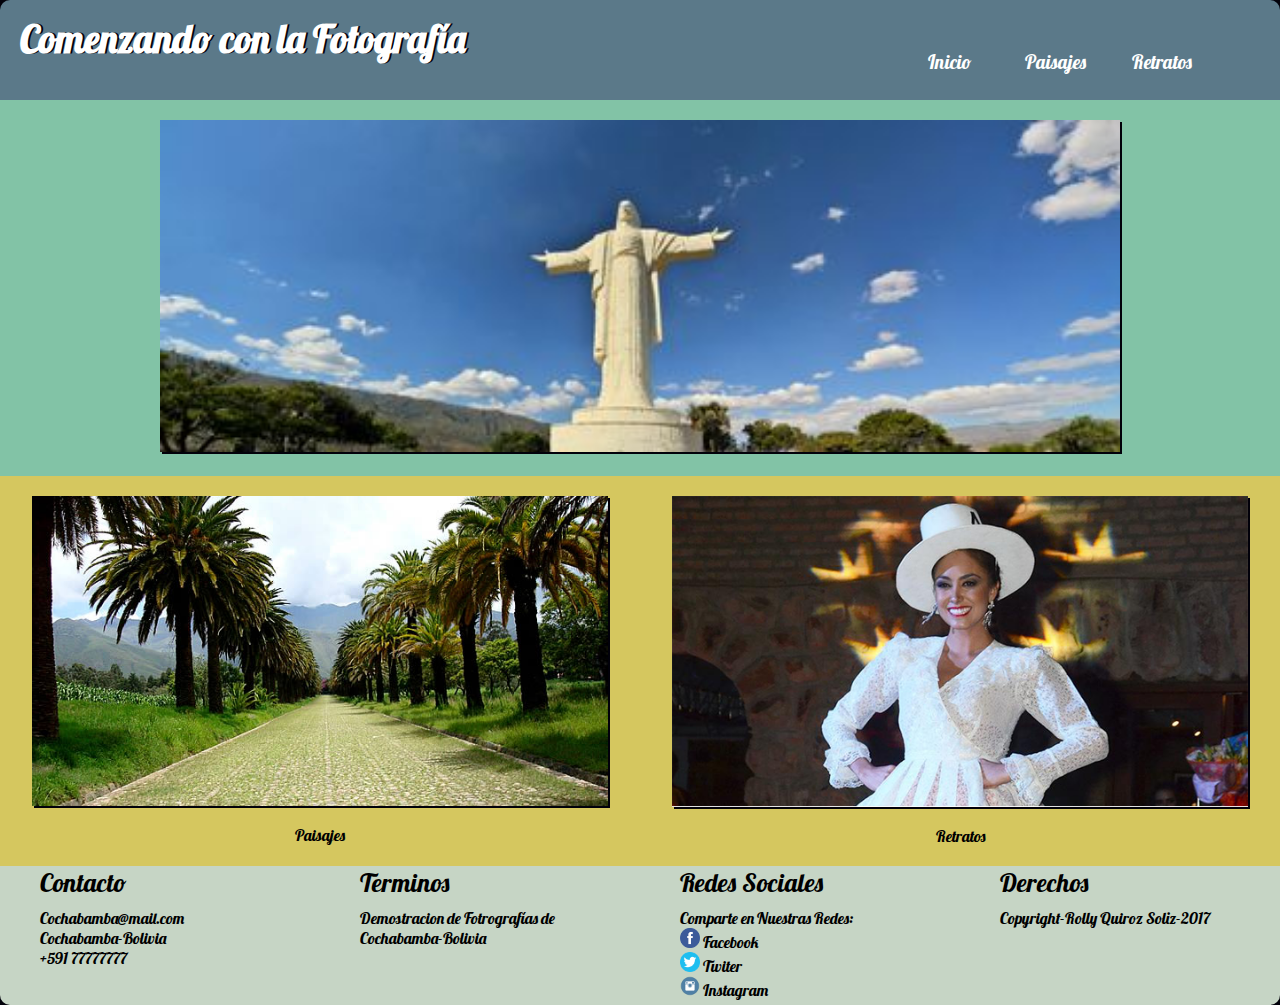
<file: index.html>
<!DOCTYPE html>
<html>
  <head>
    <meta charset="utf-8">
    <meta name="viewport" content="width=device-width, initial-scale=1.0">
    <title>Proyecto CSS</title>
    <link rel="stylesheet" href="css/estilos.css">
    <link href="https://fonts.googleapis.com/css?family=Lobster" rel="stylesheet">
  </head>

  <body>
   <header>
     <h1>Comenzando con la Fotografía</h1>
     <ul id="lista">
       <li><a href="index.html">Inicio</a></li>
       <li><a href="paisajes.html">Paisajes</a></li>
       <li><a href="retratos.html">Retratos</a></li>
     </ul>
   </header>

   <section id="imagen_central">
     <figure>
       <img src="imagenes/Cristo_Cochabamba.jpg" alt="Cristo de la Concordia"/>
     </figure>
   </section>

   <section id="imagen_secundaria">

     <figure id="imagen_secundaria1">
       <a href="paisajes.html"><img src="imagenes/Paisaje_Cochabamba.jpg" alt=""></a>
       <figcaption><a href="paisajes.html">Paisajes</a></figcaption>
     </figure>

     <figure id="imagen_secundaria2">
       <a href="retratos.html"><img src="imagenes/retrato.png" alt=""></a>
       <figcaption><a href="retratos.html">Retratos</a></figcaption>
     </figure>

   </section>

   <footer>
     <article class="articulos">
       <ul>
         <li>Contacto</li>
         <li>Cochabamba@mail.com</li>
         <li>Cochabamba-Bolivia</li>
         <li>+591 77777777</li>
       </ul>
     </article>

     <article class="articulos">
       <ul>
         <li>Terminos</li>
         <li>Demostracion de Fotrografías de Cochabamba-Bolivia</li>
       </ul>
     </article>

     <article class="articulos">
       <ul>
         <li>Redes Sociales</li>
         <li>Comparte en Nuestras Redes:</li>
         <li><img src="imagenes/logos/facebook.png"> Facebook</li>
         <li><img src="imagenes/logos/twitter.png"> Twiter</li>
         <li><img src="imagenes/logos/instagram.png"> Instagram</li>
       </ul>
     </article>

     <article class="articulos">
       <ul>
         <li>Derechos</li>
         <li>Copyright-Rolly Quiroz Soliz-2017</li>
       </ul>
     </article>
   </footer>
  </body>
</html>
</file>
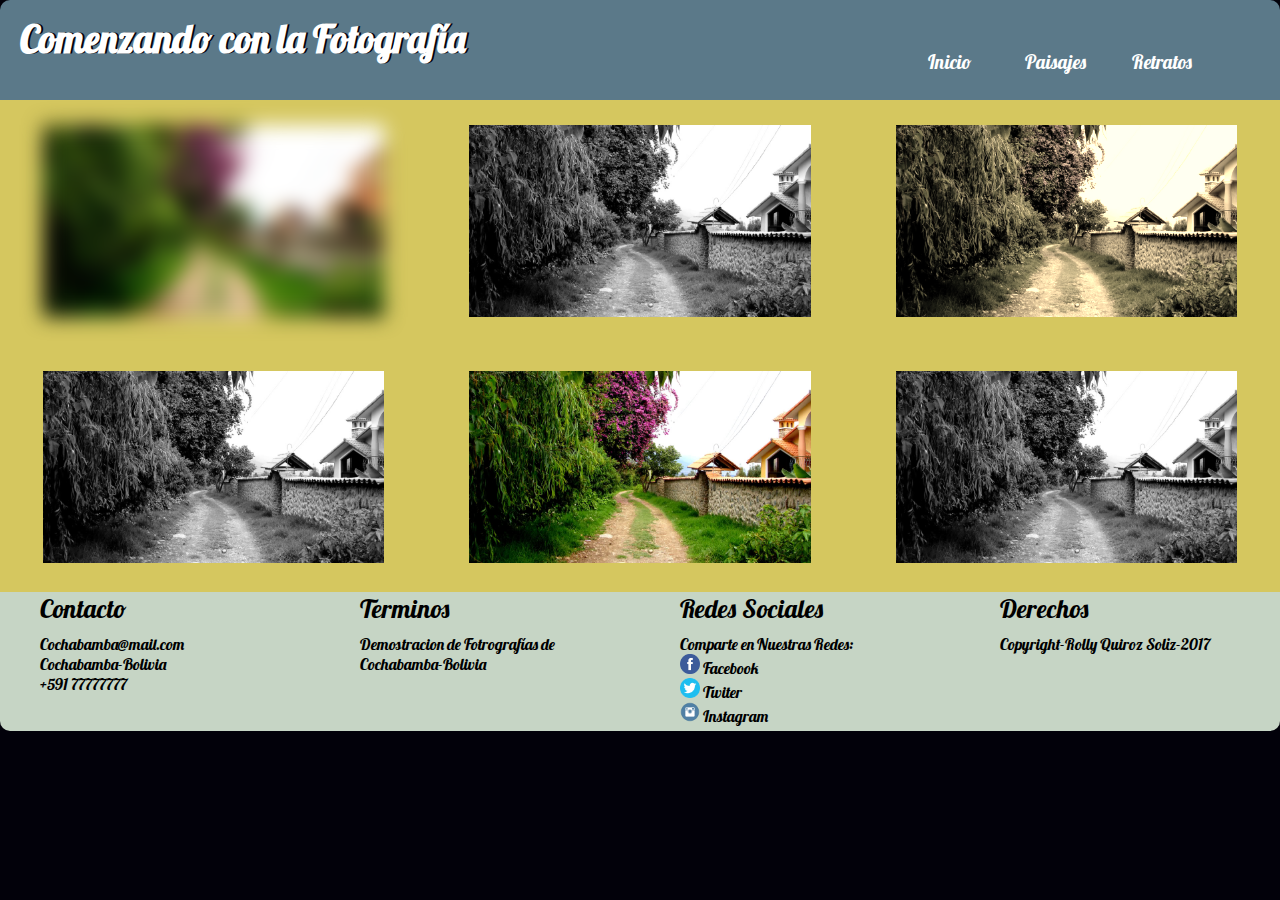
<file: paisajes.html>
<!DOCTYPE html>
<html>
  <head>
    <meta charset="utf-8">
    <meta name="viewport" content="width=device-width, initial-scale=1.0">
    <title>Proyecto CSS</title>
    <link rel="stylesheet" href="css/estilos.css">
    <link href="https://fonts.googleapis.com/css?family=Lobster" rel="stylesheet">
  </head>

  <body>
   <header>
     <h1>Comenzando con la Fotografía</h1>
     <ul id="lista">
       <li><a href="index.html">Inicio</a></li>
       <li><a href="paisajes.html">Paisajes</a></li>
       <li><a href="retratos.html">Retratos</a></li>
     </ul>
   </header>

   <section id="paisajes">

     <div id="fila1_paisajes">
         <figure>
           <img src="imagenes/paisajes/paisaje.jpg">
         </figure>

         <figure>
           <img src="imagenes/paisajes/paisaje.jpg">
         </figure>

         <figure>
           <img src="imagenes/paisajes/paisaje.jpg">
         </figure>
      </div>
      <div id="fila2_paisajes">
         <figure>
           <img src="imagenes/paisajes/paisaje.jpg">
         </figure>

         <figure>
           <img src="imagenes/paisajes/paisaje.jpg">
         </figure>

         <figure>
           <img src="imagenes/paisajes/paisaje.jpg">
         </figure>
      </div>
   </section>

   <footer>
     <article class="articulos">
       <ul>
         <li>Contacto</li>
         <li>Cochabamba@mail.com</li>
         <li>Cochabamba-Bolivia</li>
         <li>+591 77777777</li>
       </ul>
     </article>

     <article class="articulos">
       <ul>
         <li>Terminos</li>
         <li>Demostracion de Fotrografías de Cochabamba-Bolivia</li>
       </ul>
     </article>

     <article class="articulos">
       <ul>
         <li>Redes Sociales</li>
         <li>Comparte en Nuestras Redes:</li>
         <li><img src="imagenes/logos/facebook.png"> Facebook</li>
         <li><img src="imagenes/logos/twitter.png"> Twiter</li>
         <li><img src="imagenes/logos/instagram.png"> Instagram</li>
       </ul>
     </article>

     <article class="articulos">
       <ul>
         <li>Derechos</li>
         <li>Copyright-Rolly Quiroz Soliz-2017</li>
       </ul>
     </article>
   </footer>
  </body>
</html>
</file>
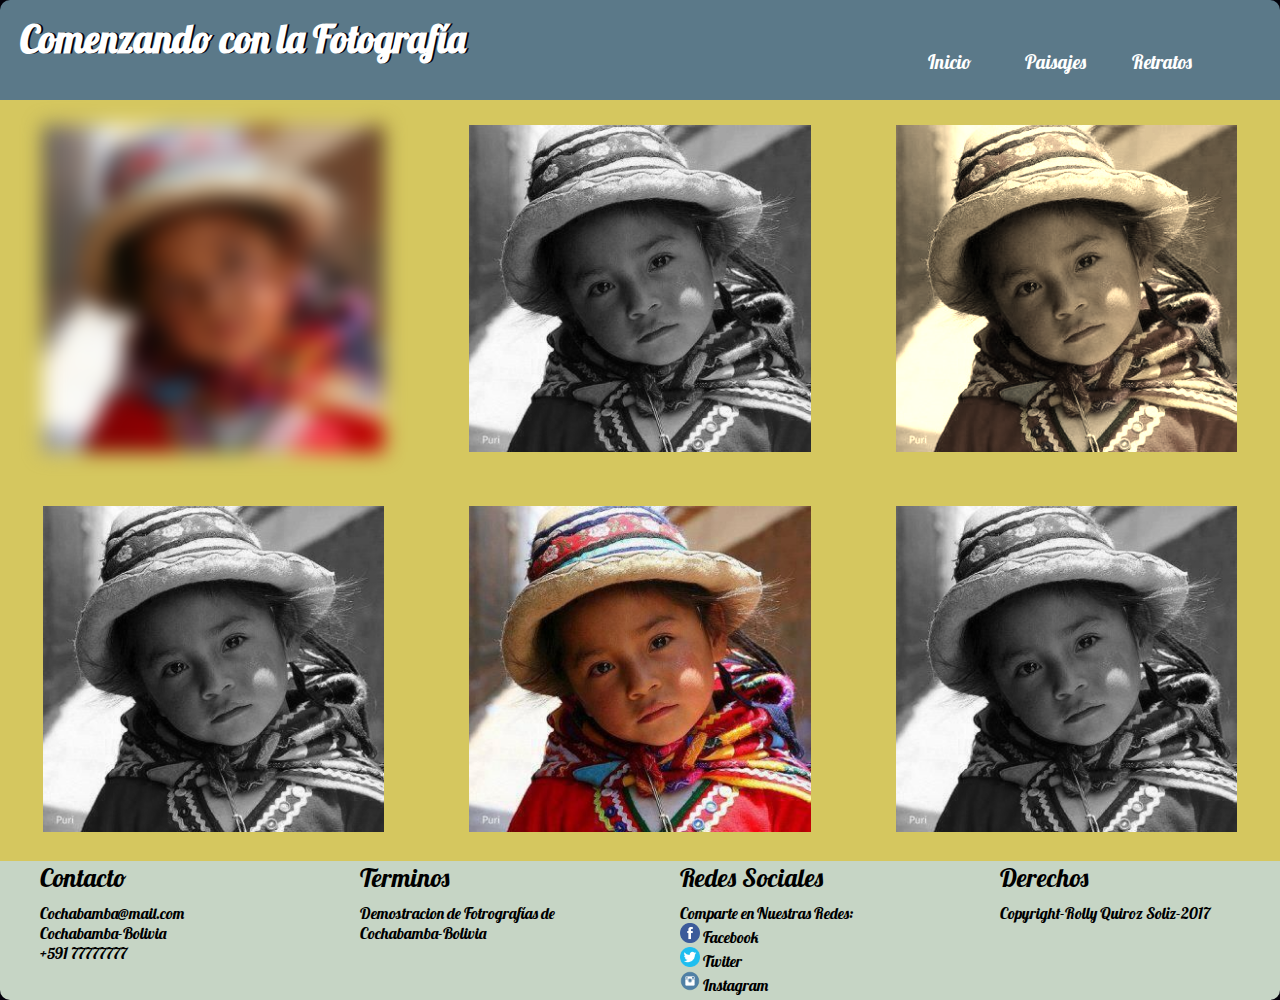
<file: retratos.html>
<!DOCTYPE html>
<html>
  <head>
    <meta charset="utf-8">
    <meta name="viewport" content="width=device-width, initial-scale=1.0">
    <title>Proyecto CSS</title>
    <link rel="stylesheet" href="css/estilos.css">
    <link href="https://fonts.googleapis.com/css?family=Lobster" rel="stylesheet">
  </head>

  <body>
   <header>
     <h1>Comenzando con la Fotografía</h1>
     <ul id="lista">
       <li><a href="index.html">Inicio</a></li>
       <li><a href="paisajes.html">Paisajes</a></li>
       <li><a href="retratos.html">Retratos</a></li>
     </ul>
   </header>

   <section id="retratos">

     <div id="fila1_retratos">
         <figure>
           <img src="imagenes/retratos/retratos.jpg">
         </figure>

         <figure>
           <img src="imagenes/retratos/retratos.jpg">
         </figure>

         <figure>
           <img src="imagenes/retratos/retratos.jpg">
         </figure>
      </div>
      <div id="fila2_retratos">
         <figure>
           <img src="imagenes/retratos/retratos.jpg">
         </figure>

         <figure>
           <img src="imagenes/retratos/retratos.jpg">
         </figure>

         <figure>
           <img src="imagenes/retratos/retratos.jpg">
         </figure>
      </div>
   </section>

   <footer>
     <article class="articulos">
       <ul>
         <li>Contacto</li>
         <li>Cochabamba@mail.com</li>
         <li>Cochabamba-Bolivia</li>
         <li>+591 77777777</li>
       </ul>
     </article>

     <article class="articulos">
       <ul>
         <li>Terminos</li>
         <li>Demostracion de Fotrografías de Cochabamba-Bolivia</li>
       </ul>
     </article>

     <article class="articulos">
       <ul>
         <li>Redes Sociales</li>
         <li>Comparte en Nuestras Redes:</li>
         <li><img src="imagenes/logos/facebook.png"> Facebook</li>
         <li><img src="imagenes/logos/twitter.png"> Twiter</li>
         <li><img src="imagenes/logos/instagram.png"> Instagram</li>
       </ul>
     </article>

     <article class="articulos">
       <ul>
         <li>Derechos</li>
         <li>Copyright-Rolly Quiroz Soliz-2017</li>
       </ul>
     </article>
   </footer>
  </body>
</html>
</file>
<file: css/estilos.css>
*{
  margin:0;
}
@keyframes animacion1 {
  0%{
    box-shadow: 2px 0 0 #000000;
  }
  100%{
    box-shadow: 2px 0 0 #82c3a6;
  }
}
@keyframes slidein{
  0%{
    margin-top: 150%;
  }
  5%{
    margin-top:5%;
  }
  100%{
    margin-top:0%;
  }
}
/* Reglas para Tabletas y Celulares*/
@media(max-width:760px){
  body{
    margin: 0 auto;
    font-family: 'Lobster', cursive;
    color: #FFFFFF;
    width: 100%;
    background-color: #02010a;
  }
  header{
    margin:0px;
    background-color: #5b7989;
    text-align: center;
    color: #FFFFFF;
    width: 100%;
    height: auto;
    border-radius: 10px 10px 0px 0;
    animation: slidein 1s;
  }

  header h1{
    margin:0;
    padding-top: 15px;
    font-size: 2.2em;
    text-shadow: 2px 0 0 #02010a;
  }

  header ul{
    display: flex;
    flex-direction: row;
    padding-top: 15px;
    padding-bottom:15px;
  }
  header ul li{
    list-style: none;
    width: 33.3%
  }

  header a{
    color: white;
    text-decoration: none;

  }
  header a:hover{
    color:#00FFF8;
  }

  #imagen_central{
    margin:0;
    width: 100%;
    height: auto;
    background-color: #82c3a6;
    padding-top: 20px;
    padding-bottom: 20px;
  }

  #imagen_central img{
    width: 90%;
    position: relative;
    margin-right: 5%;
    margin-left: 5%;
    box-shadow: 2px 2px 0 #02010a;
  }

  #imagen_secundaria{
    width: 100%;
    background-color: #d5c75f;
    display: flex;
    flex-direction: column;

  }
  #imagen_secundaria a img{
    width: 90%;
    position: relative;
    margin-right: 5%;
    margin-left: 5%;
    margin-top: 20px;
    margin-bottom: 30px;
    box-shadow: 2px 2px 0 #02010a;
    transition: transform 1s;
  }
  #imagen_secundaria1 a img:hover{
    transform: rotate(10deg);
    animation: animacion1 1s;
  }
  #imagen_secundaria2 a img:hover{
    transform: translate(5px);
    animation: animacion1 1s;
  }

  figcaption{
    width: 100%;
    text-align:center;
    margin-top: -15px;
    padding-bottom:20px;
  }
  figcaption a{
    text-decoration: none;
    color:#000;
  }
  figcaption a:hover{
    color:#5b7989;
  }

  footer{
    background-color: #c6d5c5;
    border-radius: 0 0 10px 10px;
    color:#000;
    padding-bottom: 5px;
  }
  footer ul li{
    list-style: none;
  }
  footer article{
    padding-top: 30px;
  }
  article ul li:first-child{
    font-size: 1.6em;
    padding-bottom: 10px;
  }
  article ul li img{
    width: 20px;
    height: 20px;

  }
/* REGLAS PARA SECCION DE PAISAJES.HTML PARA CELULARES*/

    #paisajes{
      margin:0;
      width: 100%;
      background-color: #d5c75f;
    }
    #paisajes figure{
      width:100%;
    }
    #paisajes img{
      width: 80%;
      margin-left:10%;
      margin-top:10%;
    }
    #paisajes figure:first-child{
      -webkit-filer:blur(10px);
      filter: blur(10px);
    }
    #paisajes figure:nth-child(even){
      -webkit-filter:grayscale(100%);
      filter: grayscale(100%);
    }
    #paisajes figure:nth-child(3){
      -webkit-filter:sepia(90%);
      filter: sepia(90%);
    }
    #paisajes figure:nth-child(n){
      padding-bottom: 25px
    }
    /*REGLAS PARA ROSTROS.HTML PARA TABLETS Y CELULARES*/
    #retratos{
      margin:0;
      width: 100%;
      background-color: #d5c75f;
    }
    #retratos figure{
      width:100%;
    }
    #retratos img{
      width: 80%;
      margin-left:10%;
      margin-top:10%;
    }
    #retratos figure:first-child{
      -webkit-filer:blur(10px);
      filter: blur(10px);
    }
    #retratos figure:nth-child(even){
      -webkit-filter:grayscale(100%);
      filter: grayscale(100%);
    }
    #retratos figure:nth-child(3){
      -webkit-filter:sepia(90%);
      filter: sepia(90%);
    }
    #retratos figure:nth-child(n){
      padding-bottom: 25px
    }

}

/*Creacion de reglas para pantallas tipo Desktop*/

@media(min-width:761px){
    body{
      margin: 0 auto;
      font-family: 'Lobster', cursive;
      color: #FFFFFF;
      width: 100%;
      background-color: #02010a;
    }
    header{
      margin:0px;
      background-color: #5b7989;
      text-align: center;
      color: #FFFFFF;
      width: 100%;
      height: auto;
      border-radius: 10px 10px 0px 0;
      height: 100px;
      animation: slidein 1s;
    }
    header h1{
      float:left;
      margin-left: 20px;
      font-size:2.4em;
      margin-top:15px;
      text-shadow: 2px 0 0 #02010a;

    }
    header ul{
      float:right;
      display: flex;
      flex-direction: row;
      margin-right: 5%;
      margin-top: 50px;
      width: 25%;
    }
    header ul li{
      list-style: none;
      width: 33.3%;
    }
    header ul li a{
      font-size: 1.2em;
      text-decoration: none;
      color:#FFFFFF;
    }
    #lista li a:hover{
      color:#00FFF8;
      text-decoration: overline;
    }
    #imagen_central{
      margin:0;
      width: 100%;
      height: auto;
      background-color: #82c3a6;
      padding-top: 20px;
      padding-bottom: 20px;
    }

    #imagen_central img{
      width: 75%;
      position: relative;
      margin-right: 12.5%;
      margin-left: 12.5%;
      height: 60%;
      box-shadow: 2px 2px 0 #02010a;
    }
    #imagen_secundaria{
      display: flex;
      flex-direction:row;
      background-color: #d5c75f;
    }
      #imagen_secundaria a img{
        width: 90%;
        position: relative;
        margin-right: 5%;
        margin-left: 5%;
        margin-top: 20px;
        margin-bottom: 30px;
        box-shadow: 2px 2px 0 #02010a;
        transition: transform 1s;
      }
      #imagen_secundaria1 a img:hover{
        transform: rotate(10deg);
        animation: animacion1 1s;
      }
      #imagen_secundaria2 a img:hover{
        transform: translate(5px);
        animation: animacion1 1s;
      }

      figcaption{
        width: 100%;
        text-align:center;
        margin-top: -15px;
        padding-bottom:20px;
      }
      figcaption a{
        text-decoration: none;
        color:#000;
      }
      figcaption a:hover{
        color:#5b7989;
      }

    footer{
      background-color: #c6d5c5;
      border-radius: 0 0 10px 10px;
      color:#000;
      padding-bottom: 5px;
      display: flex;
      flex-direction: row;
      padding-bottom: 5px;
    }
    footer ul li{
      list-style: none;
    }
    footer article{
      width: 25%;
    }
    article ul li:first-child{
      font-size: 1.6em;
      padding-bottom: 10px;
    }
    article ul li img{
      width: 20px;
      height: 20px;
  }

  /*REGLAS PARA PASISAJES.HTML PARA PANTALLAS DESKTOP*/

  #paisajes{
    margin:0;
    width: 100%;
    background-color: #d5c75f;
  }
  #fila1_paisajes{
    width: 100%;
    display: flex;
    flex-direction: row;

  }
  #fila2_paisajes{
    width: 100%;
    display: flex;
    flex-direction: row;

  }
  #paisajes figure img{
    width: 80%;
    padding-top: 25px;
    padding-left: 10%;
    padding-right: 10%;
    padding-bottom: 25px;
  }
  #fila1_paisajes figure:first-child{
    -webkit-filer:blur(10px);
    filter: blur(10px);
  }
  #fila1_paisajes figure:nth-child(even){
    -webkit-filter:grayscale(100%);
    filter: grayscale(100%);
  }
  #fila1_paisajes figure:nth-child(3){
    -webkit-filter:sepia(90%);
    filter: sepia(90%);
  }
  #fila2_paisajes figure:nth-child(odd){
    -webkit-filter:grayscale(100%);
    filter: grayscale(100%);
  }

  /*A CONTINUACION REGLAS PARA RETRATOS.HTML PARA DESKTOP*/
  #retratos{
    margin:0;
    width: 100%;
    background-color: #d5c75f;
  }
  #fila1_retratos{
    width: 100%;
    display: flex;
    flex-direction: row;

  }
  #fila2_retratos{
    width: 100%;
    display: flex;
    flex-direction: row;

  }
  #retratos figure{
    width: 100%;
    margin: 0 auto;
  }
  #retratos figure img{
    width: 80%;
    padding-top: 25px;
    padding-left: 10%;
    padding-right: 10%;
    padding-bottom: 25px;
  }
  #fila1_retratos figure:first-child{
    -webkit-filer:blur(10px);
    filter: blur(10px);
  }
  #fila1_retratos figure:nth-child(even){
    -webkit-filter:grayscale(100%);
    filter: grayscale(100%);
  }
  #fila1_retratos figure:nth-child(3){
    -webkit-filter:sepia(90%);
    filter: sepia(90%);
  }
  #fila2_retratos figure:nth-child(odd){
    -webkit-filter:grayscale(100%);
    filter: grayscale(100%);
  }

}
</file>
